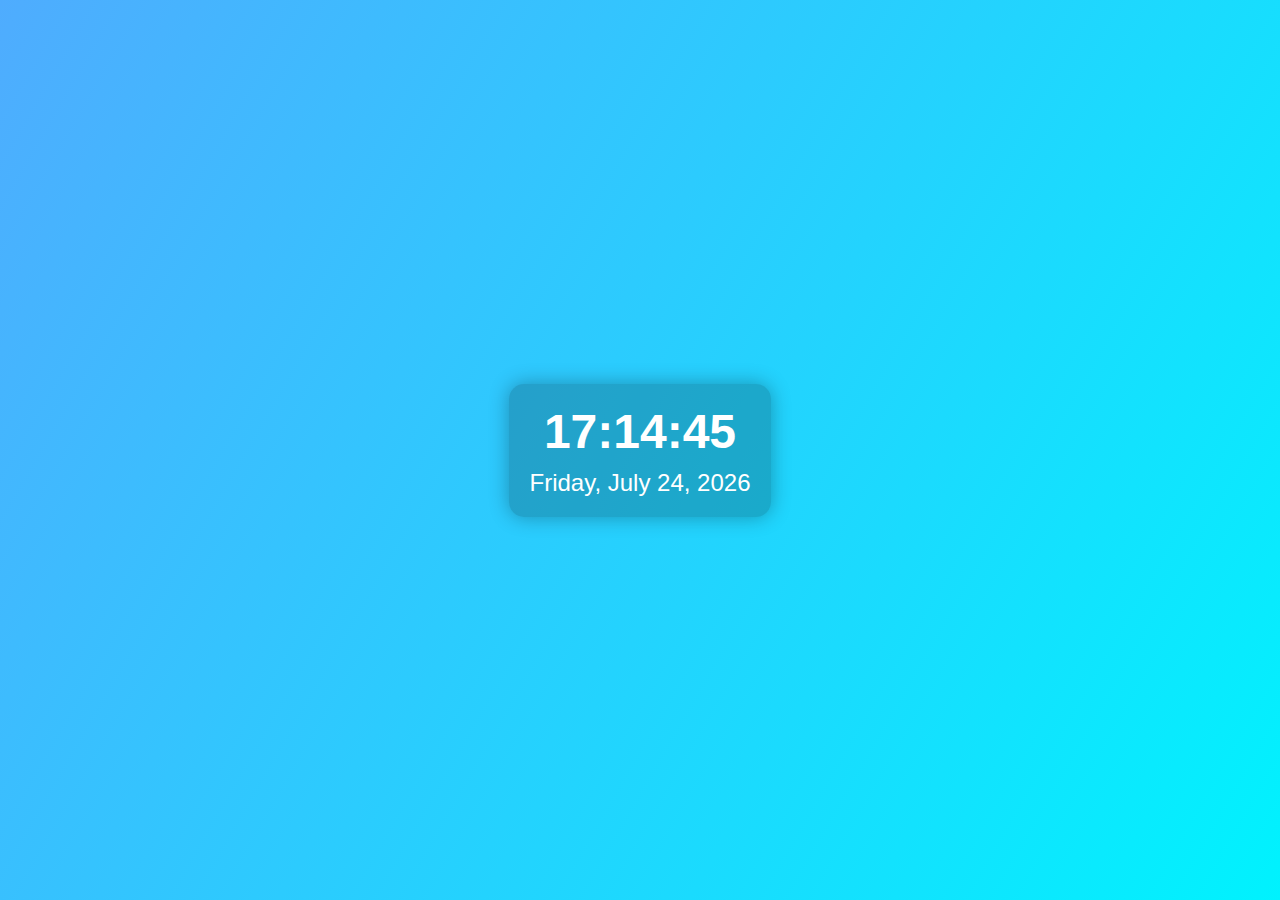
<file: index.html>
<!DOCTYPE html>
<html lang="en">
<head>
  <meta charset="UTF-8" />
  <meta name="viewport" content="width=device-width, initial-scale=1.0"/>
  <title>Live Digital Clock</title>
  <link rel="stylesheet" href="style.css" />
</head>
<body>
  <div class="clock-container">
    <div id="time" class="time"></div>
    <div id="date" class="date"></div>
  </div>
  <script src="script.js"></script>
</body>
</html>
</file>
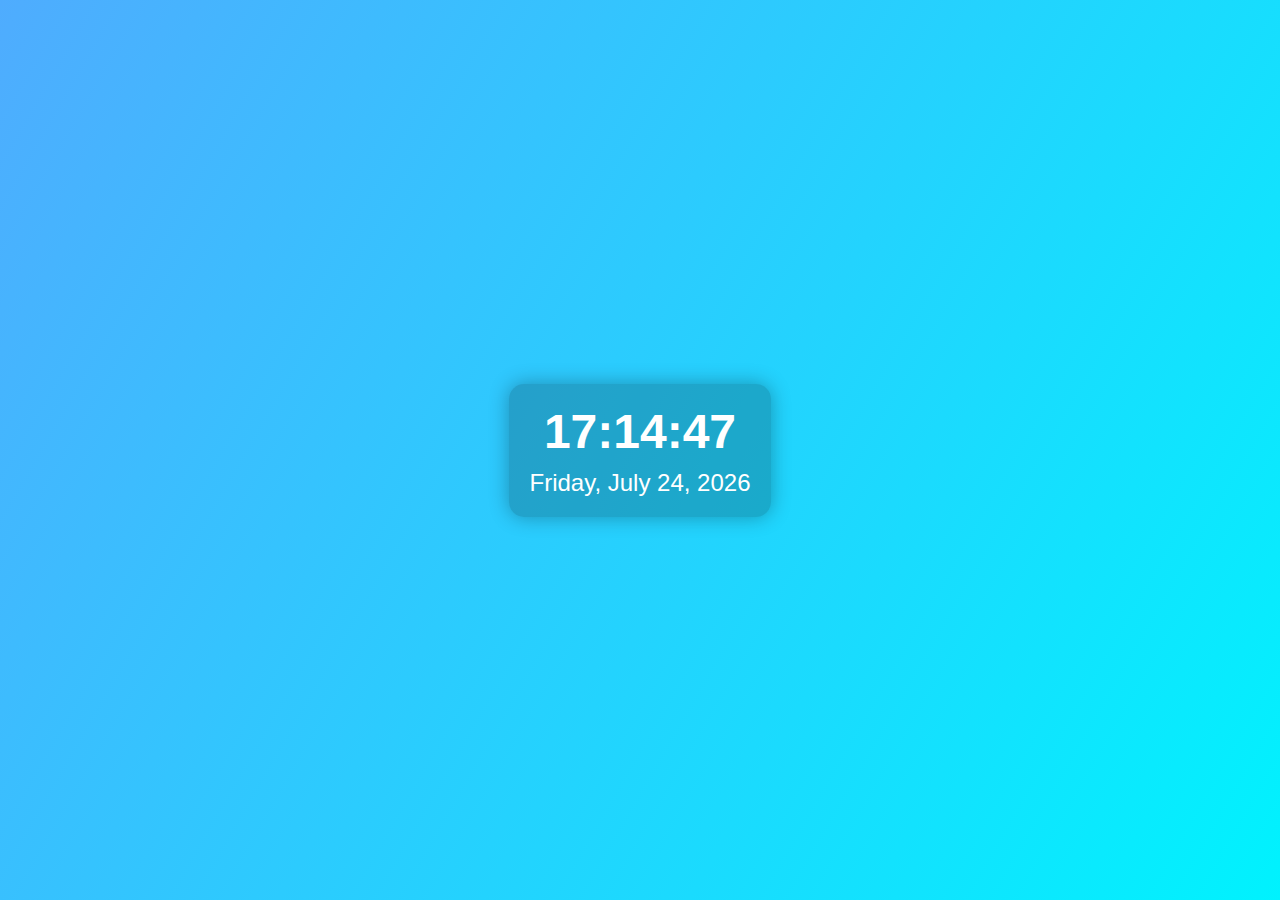
<file: clock.html>
<!DOCTYPE html>
<html lang="en">
<head>
  <meta charset="UTF-8" />
  <meta name="viewport" content="width=device-width, initial-scale=1.0"/>
  <title>Live Digital Clock</title>
  <link rel="stylesheet" href="clock.css" />
</head>
<body>
  <div class="clock-container">
    <div id="time" class="time"></div>
    <div id="date" class="date"></div>
  </div>
  <script src="clock.js"></script>
</body>
</html>
</file>
<file: style.css>
body {
    margin: 0;
    font-family: 'Segoe UI', sans-serif;
    background: linear-gradient(120deg, #4facfe, #00f2fe);
    color: white;
    display: flex;
    height: 100vh;
    justify-content: center;
    align-items: center;
    text-align: center;
  }
  
  .clock-container {
    padding: 20px;
    border-radius: 15px;
    background: rgba(0, 0, 0, 0.2);
    box-shadow: 0 0 20px rgba(0,0,0,0.3);
  }
  
  .time {
    font-size: 3rem;
    font-weight: bold;
  }
  
  .date {
    font-size: 1.5rem;
    margin-top: 10px;
  }
</file>
<file: clock.css>
body {
    margin: 0;
    font-family: 'Segoe UI', sans-serif;
    background: linear-gradient(120deg, #4facfe, #00f2fe);
    color: white;
    display: flex;
    height: 100vh;
    justify-content: center;
    align-items: center;
    text-align: center;
  }
  
  .clock-container {
    padding: 20px;
    border-radius: 15px;
    background: rgba(0, 0, 0, 0.2);
    box-shadow: 0 0 20px rgba(0,0,0,0.3);
  }
  
  .time {
    font-size: 3rem;
    font-weight: bold;
  }
  
  .date {
    font-size: 1.5rem;
    margin-top: 10px;
  }
</file>
